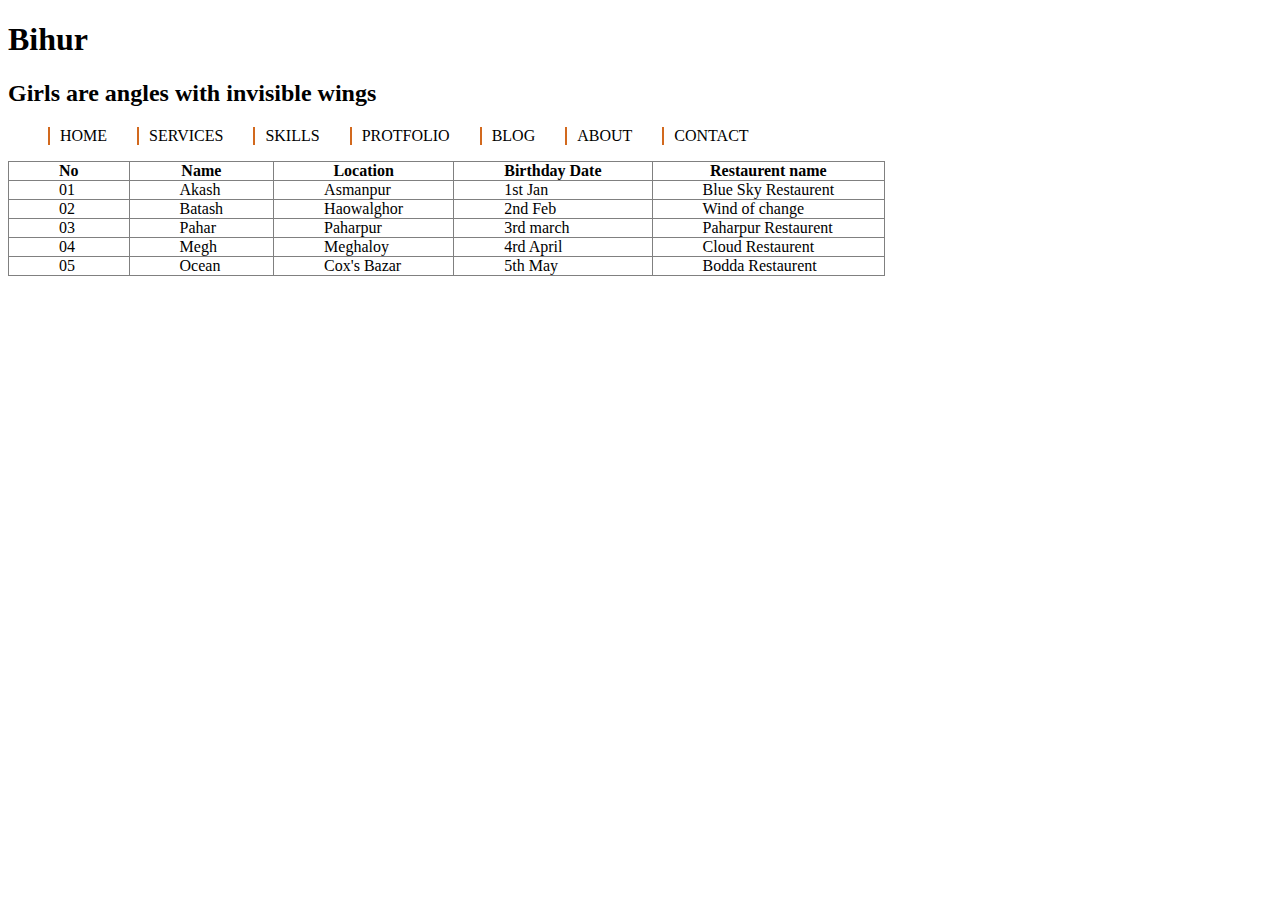
<file: home.html>
<!DOCTYPE html>
<html lang="en">

<head>
    <meta charset="UTF-8">
    <meta http-equiv="X-UA-Compatible" content="IE=edge">
    <meta name="viewport" content="width=device-width, initial-scale=1.0">
    <title>Practice</title>
    <link rel="stylesheet" href="style/nav.css">
    <link rel="stylesheet" href="style/style.css">
</head>

<body>
    <div class="title">
        <h1>Bihur</h1>
        <h2>Girls are angles with invisible wings</h2>
    </div>
    <header>
        <nav>
            <ul>
                <li><a href="">HOME
                    </a></li>
                <li><a href="">SERVICES
                        <ul class="dropdown">
                            <li><a href="">link</a></li>
                            <li><a href="">link</a></li>
                            <li><a href="">link</a></li>
                            <li><a href="">link</a></li>
                            <li><a href="">link</a></li>
                            <li><a href="">link</a></li>
                            <li><a href="">link</a></li>
                        </ul>
                    </a></li>
                <li><a href="">SKILLS
                        <ul class="dropdown">
                            <li><a href="">link</a></li>
                            <li><a href="">link</a></li>
                            <li><a href="">link</a></li>
                        </ul>
                    </a></li>
                <li><a href="">PROTFOLIO
                        <ul class="dropdown">
                            <li><a href=""></a></li>
                            <li><a href=""></a></li>
                        </ul>
                    </a></li>
                <li><a href="">BLOG
                        <ul class="dropdown">
                            <li><a href="">link</a></li>
                            <li><a href="">link</a></li>
                            <li><a href="">link</a></li>
                            <li><a href="">link</a></li>
                            <li><a href="">link</a></li>
                            <li><a href="">link</a></li>
                            <li><a href="">link</a></li>
                        </ul>
                    </a></li>
                <li><a href="">ABOUT</a></li>
                <li><a href="">CONTACT</a></li>
            </ul>
        </nav>
    </header>
    <section>
        <table>
            <thead>
                <tr>
                    <th>No</th>
                    <th>Name</th>
                    <th>Location</th>
                    <th>Birthday Date</th>
                    <th>Restaurent name</th>
                </tr>
            </thead>
            <tbody>
                <tr>
                    <td>01</td>
                    <td>Akash</td>
                    <td>Asmanpur</td>
                    <td>1st Jan</td>
                    <td>Blue Sky Restaurent</td>
                </tr>
                <tr>
                    <td>02</td>
                    <td>Batash</td>
                    <td>Haowalghor</td>
                    <td>2nd Feb</td>
                    <td>Wind of change</td>
                </tr>
                <tr>
                    <td>03</td>
                    <td>Pahar</td>
                    <td>Paharpur</td>
                    <td>3rd march</td>
                    <td>Paharpur Restaurent</td>
                </tr>
                <tr>
                    <td>04</td>
                    <td>Megh</td>
                    <td>Meghaloy</td>
                    <td>4rd April</td>
                    <td>Cloud Restaurent</td>
                </tr>
                <tr>
                    <td>05</td>
                    <td>Ocean</td>
                    <td>Cox's Bazar</td>
                    <td>5th May</td>
                    <td>Bodda Restaurent</td>
                </tr>
            </tbody>
        </table>
    </section>
</body>

</html>
</file>
<file: style/nav.css>
nav > ul{
    display: flex;  
}
nav li{
    list-style: none;
    margin-right: 20px;
    border-left: 2px solid chocolate;
    padding: 0 10px;
}
nav li:hover{
    background-color: cornsilk;
}
nav li a{
    text-decoration: none;
    color: black ;
}
nav > ul > li:hover > ul{
    display: block;
    
}
.dropdown{
    display: none;
    position: absolute;   
}
.dropdown li{
    padding-right: 5px;
    margin-right: 0;
}
</file>
<file: style/style.css>
title{
    text-align: center;
}
table{
    border-collapse: collapse;
}
td, th{
    border: 1px solid gray;
    padding: 0 50px;
    margin: 0 20px;
}
</file>
